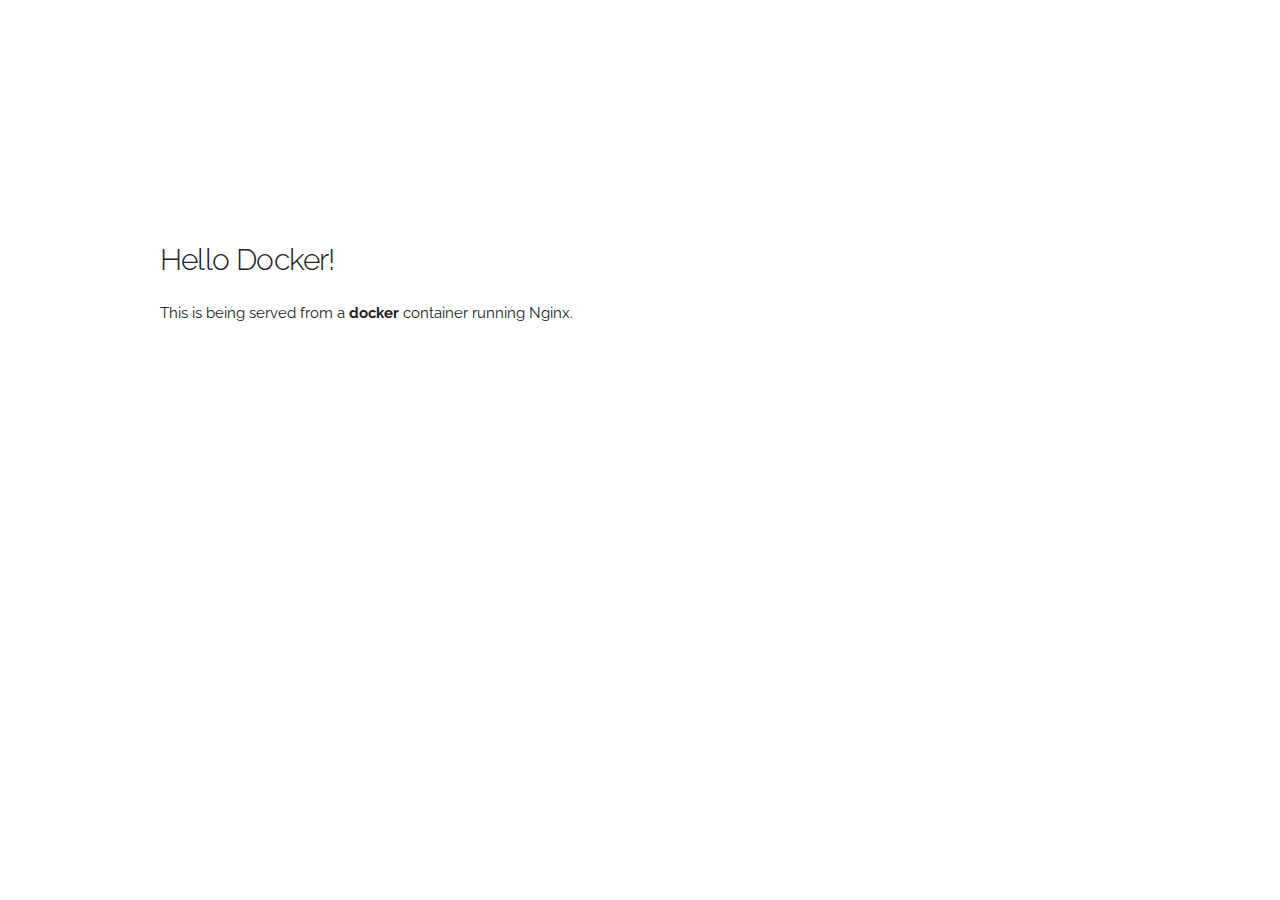
<file: PythonFlask/docker-curriculum/static-site/html/index.html>
<!DOCTYPE html>
<html lang="en">
<head>

  <!-- Basic Page Needs
  –––––––––––––––––––––––––––––––––––––––––––––––––– -->
  <meta charset="utf-8">
  <title>Docker :)</title>
  <meta name="description" content="">
  <meta name="author" content="">

  <!-- Mobile Specific Metas
  –––––––––––––––––––––––––––––––––––––––––––––––––– -->
  <meta name="viewport" content="width=device-width, initial-scale=1">

  <!-- FONT
  –––––––––––––––––––––––––––––––––––––––––––––––––– -->
  <link href="//fonts.googleapis.com/css?family=Raleway:400,300,600" rel="stylesheet" type="text/css">

  <!-- CSS
  –––––––––––––––––––––––––––––––––––––––––––––––––– -->
  <link rel="stylesheet" href="css/normalize.css">
  <link rel="stylesheet" href="css/skeleton.css">

  <!-- Favicon
  –––––––––––––––––––––––––––––––––––––––––––––––––– -->
  <link rel="icon" type="image/png" href="images/favicon.png">

</head>
<body>

  <!-- Primary Page Layout
  –––––––––––––––––––––––––––––––––––––––––––––––––– -->
  <div class="container">
    <div class="row">
      <div class="one-half column" style="margin-top: 25%">
        <h4>Hello Docker!</h4>
        <p>This is being served from a <strong>docker</strong> container running Nginx.</p>
      </div>
    </div>
  </div>

<!-- End Document
  –––––––––––––––––––––––––––––––––––––––––––––––––– -->
</body>
</html>
</file>
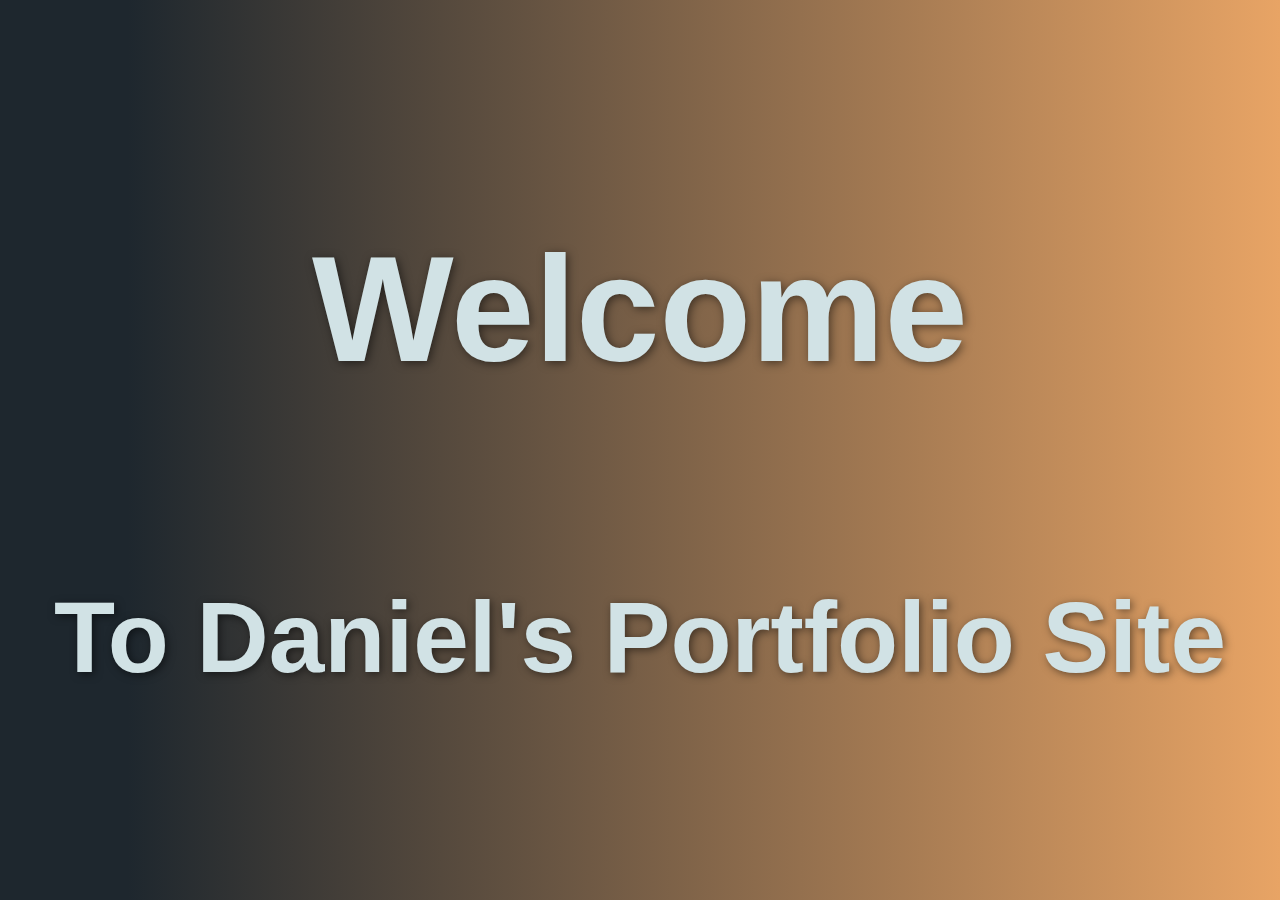
<file: LearningPurpose/intro.html>
<!DOCTYPE html>
<html>
<head>
    <title>App Introduction</title>
    <link rel="stylesheet" type="text/css" href="intro.css">
</head>
<body>
    <div class="background-container"></div>
    <div class="main-container">
        <h1 class="welcome">Welcome</h1>
        <h2 class="site-title">To Daniel's Portfolio Site</h2>
    </div>

    <script type="text/javascript">
        // Redirect after the entire sequence of animations (approx. 6 seconds)
        setTimeout(function() {
            window.location.href = "/second_intro";
        }, 9500); // 9000 milliseconds = 9 seconds
    </script>
</body>
</html>
</file>
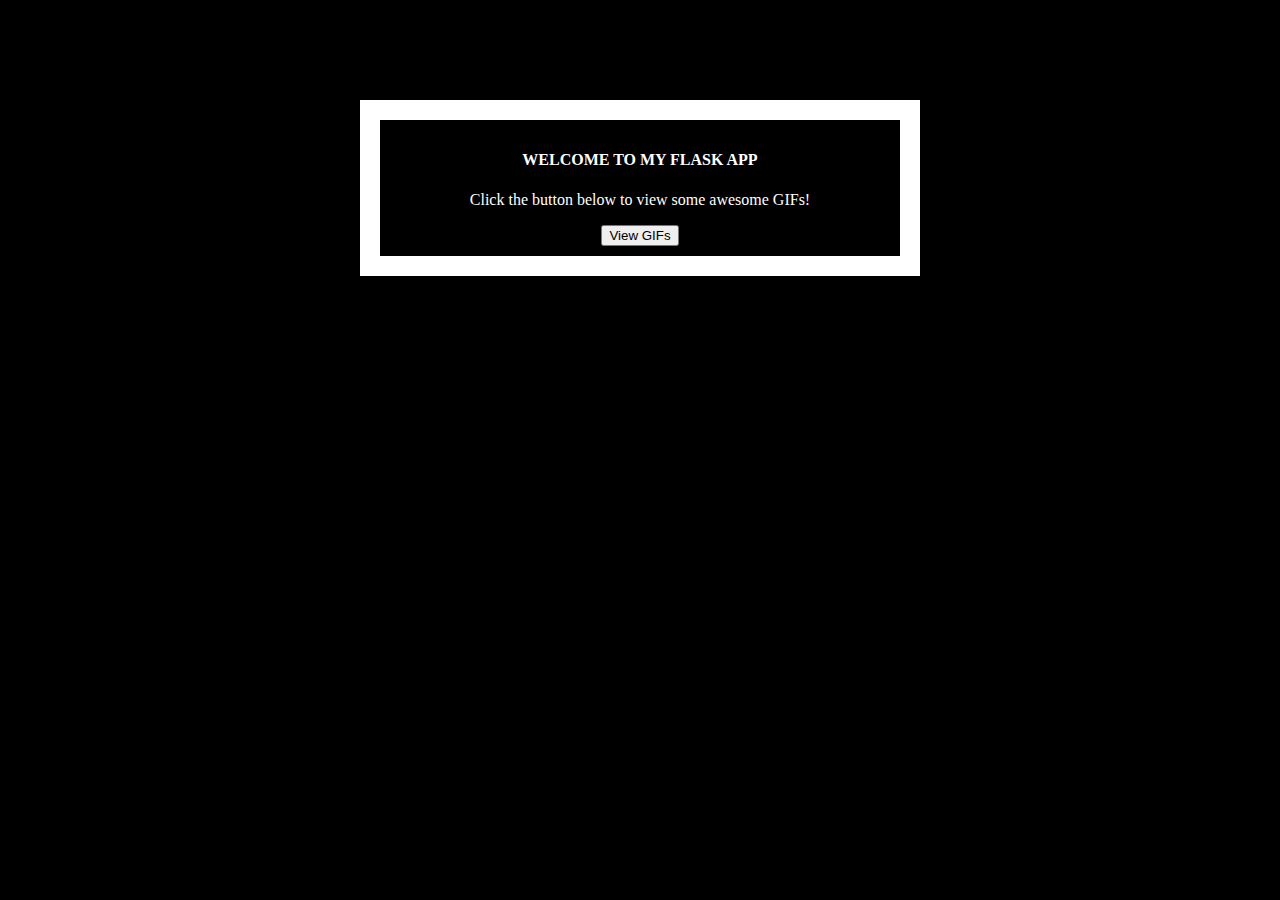
<file: flask-app/Web/welcome.html>
<!DOCTYPE html>
<html>
<head>
    <title>Welcome too My Flask App</title>
    <style type="text/css">
      body {
        background: black;
        color: white;
      }
      div.container {
        max-width: 500px;
        margin: 100px auto;
        border: 20px solid white;
        padding: 10px;
        text-align: center;
      }
      h4 {
        text-transform: uppercase;
      }
    </style>
</head>
<body>
    <div class="container">
        <h4>Welcome to My Flask App</h4>
        <p>Click the button below to view some awesome GIFs!</p>
        <form method="POST" action="/welcome">
          <button type="submit">View GIFs</button>
        </form>
    </div>
</body>
</html>
</file>
<file: PythonFlask/docker-curriculum/static-site/html/css/skeleton.css>
/*
* Skeleton V2.0.4
* Copyright 2014, Dave Gamache
* www.getskeleton.com
* Free to use under the MIT license.
* http://www.opensource.org/licenses/mit-license.php
* 12/29/2014
*/


/* Table of contents
––––––––––––––––––––––––––––––––––––––––––––––––––
- Grid
- Base Styles
- Typography
- Links
- Buttons
- Forms
- Lists
- Code
- Tables
- Spacing
- Utilities
- Clearing
- Media Queries
*/


/* Grid
–––––––––––––––––––––––––––––––––––––––––––––––––– */
.container {
  position: relative;
  width: 100%;
  max-width: 960px;
  margin: 0 auto;
  padding: 0 20px;
  box-sizing: border-box; }
.column,
.columns {
  width: 100%;
  float: left;
  box-sizing: border-box; }

/* For devices larger than 400px */
@media (min-width: 400px) {
  .container {
    width: 85%;
    padding: 0; }
}

/* For devices larger than 550px */
@media (min-width: 550px) {
  .container {
    width: 80%; }
  .column,
  .columns {
    margin-left: 4%; }
  .column:first-child,
  .columns:first-child {
    margin-left: 0; }

  .one.column,
  .one.columns                    { width: 4.66666666667%; }
  .two.columns                    { width: 13.3333333333%; }
  .three.columns                  { width: 22%;            }
  .four.columns                   { width: 30.6666666667%; }
  .five.columns                   { width: 39.3333333333%; }
  .six.columns                    { width: 48%;            }
  .seven.columns                  { width: 56.6666666667%; }
  .eight.columns                  { width: 65.3333333333%; }
  .nine.columns                   { width: 74.0%;          }
  .ten.columns                    { width: 82.6666666667%; }
  .eleven.columns                 { width: 91.3333333333%; }
  .twelve.columns                 { width: 100%; margin-left: 0; }

  .one-third.column               { width: 30.6666666667%; }
  .two-thirds.column              { width: 65.3333333333%; }

  .one-half.column                { width: 48%; }

  /* Offsets */
  .offset-by-one.column,
  .offset-by-one.columns          { margin-left: 8.66666666667%; }
  .offset-by-two.column,
  .offset-by-two.columns          { margin-left: 17.3333333333%; }
  .offset-by-three.column,
  .offset-by-three.columns        { margin-left: 26%;            }
  .offset-by-four.column,
  .offset-by-four.columns         { margin-left: 34.6666666667%; }
  .offset-by-five.column,
  .offset-by-five.columns         { margin-left: 43.3333333333%; }
  .offset-by-six.column,
  .offset-by-six.columns          { margin-left: 52%;            }
  .offset-by-seven.column,
  .offset-by-seven.columns        { margin-left: 60.6666666667%; }
  .offset-by-eight.column,
  .offset-by-eight.columns        { margin-left: 69.3333333333%; }
  .offset-by-nine.column,
  .offset-by-nine.columns         { margin-left: 78.0%;          }
  .offset-by-ten.column,
  .offset-by-ten.columns          { margin-left: 86.6666666667%; }
  .offset-by-eleven.column,
  .offset-by-eleven.columns       { margin-left: 95.3333333333%; }

  .offset-by-one-third.column,
  .offset-by-one-third.columns    { margin-left: 34.6666666667%; }
  .offset-by-two-thirds.column,
  .offset-by-two-thirds.columns   { margin-left: 69.3333333333%; }

  .offset-by-one-half.column,
  .offset-by-one-half.columns     { margin-left: 52%; }

}


/* Base Styles
–––––––––––––––––––––––––––––––––––––––––––––––––– */
/* NOTE
html is set to 62.5% so that all the REM measurements throughout Skeleton
are based on 10px sizing. So basically 1.5rem = 15px :) */
html {
  font-size: 62.5%; }
body {
  font-size: 1.5em; /* currently ems cause chrome bug misinterpreting rems on body element */
  line-height: 1.6;
  font-weight: 400;
  font-family: "Raleway", "HelveticaNeue", "Helvetica Neue", Helvetica, Arial, sans-serif;
  color: #222; }


/* Typography
–––––––––––––––––––––––––––––––––––––––––––––––––– */
h1, h2, h3, h4, h5, h6 {
  margin-top: 0;
  margin-bottom: 2rem;
  font-weight: 300; }
h1 { font-size: 4.0rem; line-height: 1.2;  letter-spacing: -.1rem;}
h2 { font-size: 3.6rem; line-height: 1.25; letter-spacing: -.1rem; }
h3 { font-size: 3.0rem; line-height: 1.3;  letter-spacing: -.1rem; }
h4 { font-size: 2.4rem; line-height: 1.35; letter-spacing: -.08rem; }
h5 { font-size: 1.8rem; line-height: 1.5;  letter-spacing: -.05rem; }
h6 { font-size: 1.5rem; line-height: 1.6;  letter-spacing: 0; }

/* Larger than phablet */
@media (min-width: 550px) {
  h1 { font-size: 5.0rem; }
  h2 { font-size: 4.2rem; }
  h3 { font-size: 3.6rem; }
  h4 { font-size: 3.0rem; }
  h5 { font-size: 2.4rem; }
  h6 { font-size: 1.5rem; }
}

p {
  margin-top: 0; }


/* Links
–––––––––––––––––––––––––––––––––––––––––––––––––– */
a {
  color: #1EAEDB; }
a:hover {
  color: #0FA0CE; }


/* Buttons
–––––––––––––––––––––––––––––––––––––––––––––––––– */
.button,
button,
input[type="submit"],
input[type="reset"],
input[type="button"] {
  display: inline-block;
  height: 38px;
  padding: 0 30px;
  color: #555;
  text-align: center;
  font-size: 11px;
  font-weight: 600;
  line-height: 38px;
  letter-spacing: .1rem;
  text-transform: uppercase;
  text-decoration: none;
  white-space: nowrap;
  background-color: transparent;
  border-radius: 4px;
  border: 1px solid #bbb;
  cursor: pointer;
  box-sizing: border-box; }
.button:hover,
button:hover,
input[type="submit"]:hover,
input[type="reset"]:hover,
input[type="button"]:hover,
.button:focus,
button:focus,
input[type="submit"]:focus,
input[type="reset"]:focus,
input[type="button"]:focus {
  color: #333;
  border-color: #888;
  outline: 0; }
.button.button-primary,
button.button-primary,
input[type="submit"].button-primary,
input[type="reset"].button-primary,
input[type="button"].button-primary {
  color: #FFF;
  background-color: #33C3F0;
  border-color: #33C3F0; }
.button.button-primary:hover,
button.button-primary:hover,
input[type="submit"].button-primary:hover,
input[type="reset"].button-primary:hover,
input[type="button"].button-primary:hover,
.button.button-primary:focus,
button.button-primary:focus,
input[type="submit"].button-primary:focus,
input[type="reset"].button-primary:focus,
input[type="button"].button-primary:focus {
  color: #FFF;
  background-color: #1EAEDB;
  border-color: #1EAEDB; }


/* Forms
–––––––––––––––––––––––––––––––––––––––––––––––––– */
input[type="email"],
input[type="number"],
input[type="search"],
input[type="text"],
input[type="tel"],
input[type="url"],
input[type="password"],
textarea,
select {
  height: 38px;
  padding: 6px 10px; /* The 6px vertically centers text on FF, ignored by Webkit */
  background-color: #fff;
  border: 1px solid #D1D1D1;
  border-radius: 4px;
  box-shadow: none;
  box-sizing: border-box; }
/* Removes awkward default styles on some inputs for iOS */
input[type="email"],
input[type="number"],
input[type="search"],
input[type="text"],
input[type="tel"],
input[type="url"],
input[type="password"],
textarea {
  -webkit-appearance: none;
     -moz-appearance: none;
          appearance: none; }
textarea {
  min-height: 65px;
  padding-top: 6px;
  padding-bottom: 6px; }
input[type="email"]:focus,
input[type="number"]:focus,
input[type="search"]:focus,
input[type="text"]:focus,
input[type="tel"]:focus,
input[type="url"]:focus,
input[type="password"]:focus,
textarea:focus,
select:focus {
  border: 1px solid #33C3F0;
  outline: 0; }
label,
legend {
  display: block;
  margin-bottom: .5rem;
  font-weight: 600; }
fieldset {
  padding: 0;
  border-width: 0; }
input[type="checkbox"],
input[type="radio"] {
  display: inline; }
label > .label-body {
  display: inline-block;
  margin-left: .5rem;
  font-weight: normal; }


/* Lists
–––––––––––––––––––––––––––––––––––––––––––––––––– */
ul {
  list-style: circle inside; }
ol {
  list-style: decimal inside; }
ol, ul {
  padding-left: 0;
  margin-top: 0; }
ul ul,
ul ol,
ol ol,
ol ul {
  margin: 1.5rem 0 1.5rem 3rem;
  font-size: 90%; }
li {
  margin-bottom: 1rem; }


/* Code
–––––––––––––––––––––––––––––––––––––––––––––––––– */
code {
  padding: .2rem .5rem;
  margin: 0 .2rem;
  font-size: 90%;
  white-space: nowrap;
  background: #F1F1F1;
  border: 1px solid #E1E1E1;
  border-radius: 4px; }
pre > code {
  display: block;
  padding: 1rem 1.5rem;
  white-space: pre; }


/* Tables
–––––––––––––––––––––––––––––––––––––––––––––––––– */
th,
td {
  padding: 12px 15px;
  text-align: left;
  border-bottom: 1px solid #E1E1E1; }
th:first-child,
td:first-child {
  padding-left: 0; }
th:last-child,
td:last-child {
  padding-right: 0; }


/* Spacing
–––––––––––––––––––––––––––––––––––––––––––––––––– */
button,
.button {
  margin-bottom: 1rem; }
input,
textarea,
select,
fieldset {
  margin-bottom: 1.5rem; }
pre,
blockquote,
dl,
figure,
table,
p,
ul,
ol,
form {
  margin-bottom: 2.5rem; }


/* Utilities
–––––––––––––––––––––––––––––––––––––––––––––––––– */
.u-full-width {
  width: 100%;
  box-sizing: border-box; }
.u-max-full-width {
  max-width: 100%;
  box-sizing: border-box; }
.u-pull-right {
  float: right; }
.u-pull-left {
  float: left; }


/* Misc
–––––––––––––––––––––––––––––––––––––––––––––––––– */
hr {
  margin-top: 3rem;
  margin-bottom: 3.5rem;
  border-width: 0;
  border-top: 1px solid #E1E1E1; }


/* Clearing
–––––––––––––––––––––––––––––––––––––––––––––––––– */

/* Self Clearing Goodness */
.container:after,
.row:after,
.u-cf {
  content: "";
  display: table;
  clear: both; }


/* Media Queries
–––––––––––––––––––––––––––––––––––––––––––––––––– */
/*
Note: The best way to structure the use of media queries is to create the queries
near the relevant code. For example, if you wanted to change the styles for buttons
on small devices, paste the mobile query code up in the buttons section and style it
there.
*/


/* Larger than mobile */
@media (min-width: 400px) {}

/* Larger than phablet (also point when grid becomes active) */
@media (min-width: 550px) {}

/* Larger than tablet */
@media (min-width: 750px) {}

/* Larger than desktop */
@media (min-width: 1000px) {}

/* Larger than Desktop HD */
@media (min-width: 1200px) {}
</file>
<file: LearningPurpose/intro.css>
:root {
    --first-color: #E8A465;
    --text-color: #D1E2E5;
    --white-color: #1E272E;
}

body {
    color: var(--text-color);
    font-family: Arial, sans-serif;
    margin: 0;
    padding: 0;
    height: 100vh;
    display: flex;
    align-items: center;
    justify-content: center;
    overflow: hidden;
}

.background-container {
    position: absolute;
    top: 0;
    left: 0;
    width: 100%;
    height: 100vh;
    background: linear-gradient(to right, var(--white-color)10%, var(--first-color));
    z-index: -1;
    animation: zoom-effect 3s forwards;
}

@keyframes zoom-effect {
    0% {
        transform: scale(1);
    }
    40% {
        transform: scale(2);
    }
    60% {
        transform: scale(1.5);
    }
    100% {
        transform: scale(1);
    }
}

.main-container {
    z-index: 1;
    display: flex;
    flex-direction: column;
    align-items: center;
}

@keyframes welcome-animation {
    0% {
        opacity: 0;
        transform: translateY(-100vh);
    }
    40% {
        transform: translateY(-20vh) scale(1.4);
    }
    60% {
        transform: translateY(0vh) scale(1);
    }
    100% {
        transform: translateY(0);
    }
}

@keyframes site-title-animation {
    0%, 20% {
        opacity: 0;
        transform: translateY(10vh);
    }
    100% {
        opacity: 1;
        transform: translateY(0) scale(1);
    }
}

@keyframes wipe-transition {
    0% {
        left: -200%;
    }
    100% {
        left: 200%;
    }
}

body::after {
    content: "";
    position: absolute;
    top: 0;
    left: -200%;
    width: 200%;
    height: 100%;
    background: var(--white-color);
    z-index: 10;
    animation: wipe-transition 4s 8s forwards;
}

.welcome {
    animation: welcome-animation 3s forwards;
    font-size: 150px;
    color: var(--text-color);
    text-shadow: 2px 2px 10px rgba(0, 0, 0, 0.5);
}

.site-title {
    animation: site-title-animation 4s forwards;
    font-size: 100px;
    color: var(--text-color);
    text-shadow: 2px 2px 8px rgba(0, 0, 0, 0.5);
}

/* Media Queries for Phone */
@media (max-width: 768px) {
    .welcome {
        font-size: 80px;
    }

    .site-title {
        font-size: 50px;
    }
}
</file>
